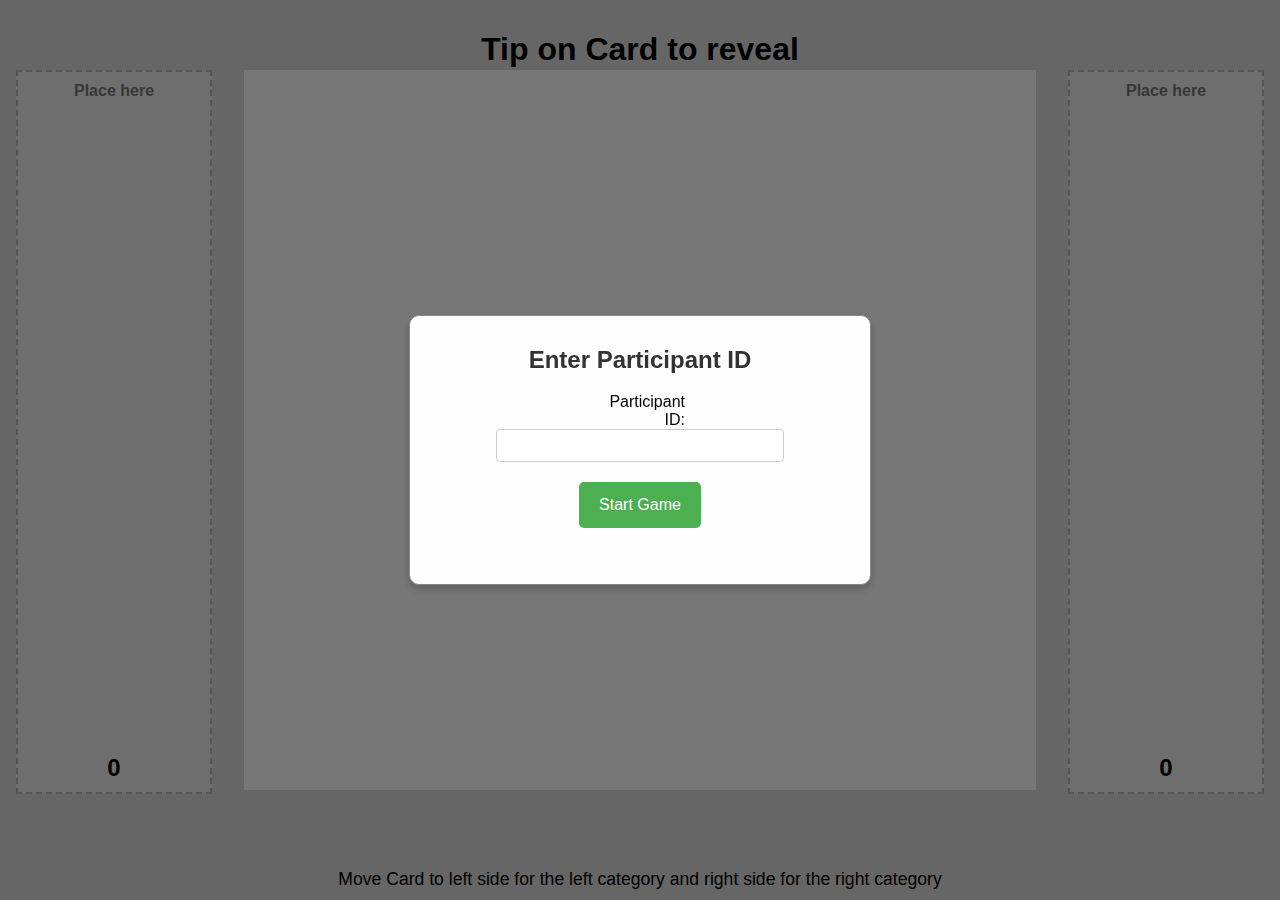
<file: sortingGame/game.html>
<!DOCTYPE html>
<html>
<head>
    <meta charset="UTF-8">
    <title>Card Sorting Game</title>
    <link rel="stylesheet" href="css/styles.css">
</head>
<body>
    <div id="roundDisplay" style="position:absolute; top:10px; left:10px; font-size:1.5rem; font-weight:bold; color:#000; visibility: hidden;">
    </div>

    <div id="instructionsContainer">
        <h1>Tip on Card to reveal</h1>
        <div class="arrowRow">
            <div class="arrowLeft">←</div>
            <div class="instructionText"> Move Card to left side for the left category<br /> and right side for the right category </div>
            <div class="arrowRight">→</div>
        </div>
    </div>

    <div id="leftDropZone" class="drop-zone">
        <div class="drop-zone-label">Place here</div>
        <div id="leftCounter" class="counter">0</div>
    </div>

    <div id="deckContainer">
        </div>

    <div id="rightDropZone" class="drop-zone">
        <div class="drop-zone-label">Place here</div>
        <div id="rightCounter" class="counter">0</div>
    </div>

    <div id="bottomInstructions">
        Move Card to left side for the left category and right side for the right category
    </div>

    <div id="nameEntryModal" class="modal-overlay">
        <div class="modal-content">
            <h2>Enter Participant ID</h2>
            <div>
                <label for="participantIdInput">Participant ID:</label>
                <input type="text" id="participantIdInput" name="participantId" required>
            </div>
            <button id="submitNameButton">Start Game</button>
            <div id="nameError" style="color: red; margin-top: 10px; height: 1em;"></div>
        </div>
    </div>

    <div id="roundModal" class="modal-overlay">
        <div class="modal-content">
            <h2 id="modalMessage">Round 1</h2>
            <button id="testSessionButton">Start Practice Session</button>
            <button id="modalButton">Start Round 1</button>
        </div>
    </div>

    <script src="js/config.js"></script>
    <script src="js/utils.js"></script>
    <script src="js/state.js"></script>
    <script src="js/ui.js"></script>           <script src="js/messaging.js"></script>    <script src="js/csvLoader.js"></script>   <script src="js/cardInteractions.js"></script> <script src="js/gameFlow.js"></script>    <script src="js/main.js"></script>        </body>
</html>
</file>
<file: sortingGame/css/styles.css>
/* Reset and base styles */
html, body {
  margin: 0;
  padding: 0;
  height: 100%;
  user-select: none;
  background-color: #ccc;
  font-family: sans-serif;
}

body {
  display: flex;
  flex-direction: row;
  align-items: flex-start; /* Align from the top */
  justify-content: center;
  position: relative;
}

/* Instructions Container at the top */
#instructionsContainer {
  position: absolute;
  top: 10px;
  width: 100%;
  text-align: center;
}

.arrowRow {
  display: flex;
  align-items: center;
  justify-content: center;
  margin-top: 10px;
  gap: 20px;
}

.arrowLeft, .arrowRight {
  font-size: 2rem;
  font-weight: bold;
}

.instructionText {
  font-size: 1.1rem;
  line-height: 1.4;
}

/* Drop Zones (Left / Right) */
.drop-zone {
  position: relative;
  width: 15%;
  height: 80%;
  background-color: #ddd;
  border: 2px dashed #aaa;
  margin: 70px 1rem 0 1rem; /* top margin to avoid overlapping instructions */
  display: flex;
  flex-direction: column;
  align-items: center;
  justify-content: center;
}

.drop-zone-label {
  position: absolute;
  top: 10px;
  font-weight: bold;
  opacity: 0.5;
}

.counter {
  position: absolute;
  bottom: 10px;
  font-size: 1.5rem;
  font-weight: bold;
}

/* Center Deck Container */
#deckContainer {
  position: relative;
  flex: 1;
  height: 80%;
  background-color: #eee;
  margin: 70px 1rem 0 1rem; /* same top margin as drop zones */
  overflow: hidden;
}

/* Card Styles (width=150, height=225 => 50% taller) */
.card {
  position: absolute;
  width: 150px;
  height: 225px;
  background-color: #3f8cff;
  border: 2px solid black;
  cursor: pointer;
  /* Remove top/left from transition for smoother dragging */
  transition: transform 0.3s, width 0.3s, height 0.3s;
}

/* Ensure the revealed card itself allows overflow check */
.card.revealed {
  display: flex;
  flex-direction: column;
  justify-content: center;
  align-items: center;
  padding: 10px;
  box-sizing: border-box;
  /* overflow: hidden; */ /* Optional */
  background-color: white;
}

.question-text {
  font-size: 1.8rem; /* Base/Maximum font size */
  padding: 5px;
  word-break: break-word;
  overflow: hidden;
  line-height: 1.2;
  text-align: center;
  width: 100%;
  box-sizing: border-box;
}

/* Highlight effect when the card is over a drop zone */
.drop-zone.highlight {
  background-color: rgba(255, 255, 0, 0.3);
}

/* New text at the bottom */
#bottomInstructions {
  position: absolute;
  bottom: 10px;
  width: 100%;
  text-align: center;
  font-size: 1.1rem;
  font-weight: normal;
  color: #000;
}

/* Update computer move transition to 1 second (was 2) */
.computer-moving {
  transition: left 1s, top 1s;
}

/* Ensure overlays are centered */
.modal-overlay {
  position: fixed;
  display: none; /* Initially hidden */
  width: 100%;
  height: 100%;
  top: 0;
  left: 0;
  right: 0;
  bottom: 0;
  background-color: rgba(0,0,0,0.5);
  z-index: 1000;
  /* display: flex; // This is set via JS when showing */
  justify-content: center;
  align-items: center;
}

/* Styles for Generic Modal Content */
.modal-content {
  background-color: #fefefe;
  margin: auto; /* Helps center if parent isn't flex */
  padding: 30px;
  border: 1px solid #888;
  width: 80%;
  max-width: 400px;
  text-align: center;
  border-radius: 10px;
  box-shadow: 0 4px 8px 0 rgba(0,0,0,0.2);
}

.modal-content h2 {
  margin-top: 0;
  color: #333;
}

/* Style inputs within the modal (e.g., Name Entry) */
.modal-content label {
  display: inline-block;
  width: 100px;
  text-align: right;
  margin-right: 10px;
}

.modal-content input[type="text"] {
  padding: 8px;
  border: 1px solid #ccc;
  border-radius: 4px;
  width: calc(100% - 130px); /* Adjust based on label width */
}

/* --- START: UPDATED MODAL BUTTON STYLES --- */

/* Target BOTH buttons within the round modal for consistent centering and stacking */
#roundModal .modal-content button {
    display: block;         /* Make each button take its own line */
    margin-left: auto;      /* Automatic left margin */
    margin-right: auto;     /* Automatic right margin */
    margin-top: 15px;       /* Add consistent space above each button */
    width: fit-content;     /* Adjust width to content + padding */
    padding: 14px 20px;     /* Keep your existing padding */
    font-size: 1rem;        /* Keep existing font-size */
    border: none;           /* Keep existing border */
    cursor: pointer;        /* Keep existing cursor */
    border-radius: 5px;     /* Keep existing radius */
}

/* Apply specific background/color styles for Round Modal buttons */
#roundModal #testSessionButton {
    background-color: #ffc107; /* Your yellow */
    color: #333;
}
#roundModal #testSessionButton:hover {
    opacity: 0.9;
}

#roundModal #modalButton {
    background-color: #4CAF50; /* Your green */
    color: white;
}
#roundModal #modalButton:hover {
    opacity: 0.8;
}

/* Style the button in the name entry modal separately if needed */
/* (Or use a more general rule if styles are identical) */
#nameEntryModal .modal-content button {
    background-color: #4CAF50; /* Green */
    color: white;
    padding: 14px 20px;
    border: none;
    cursor: pointer;
    border-radius: 5px;
    font-size: 1rem;
    margin-top: 20px;
    /* No display:block or margin:auto needed if text-align:center is enough */
}
#nameEntryModal .modal-content button:hover {
    opacity: 0.8;
}

/* --- END: UPDATED MODAL BUTTON STYLES --- */

/* Note: The old separate rules for `.modal-content button` */
/* and `#testSessionButton` have been removed/commented out */
/* as their styling is now handled by the more specific rules above */
</file>
